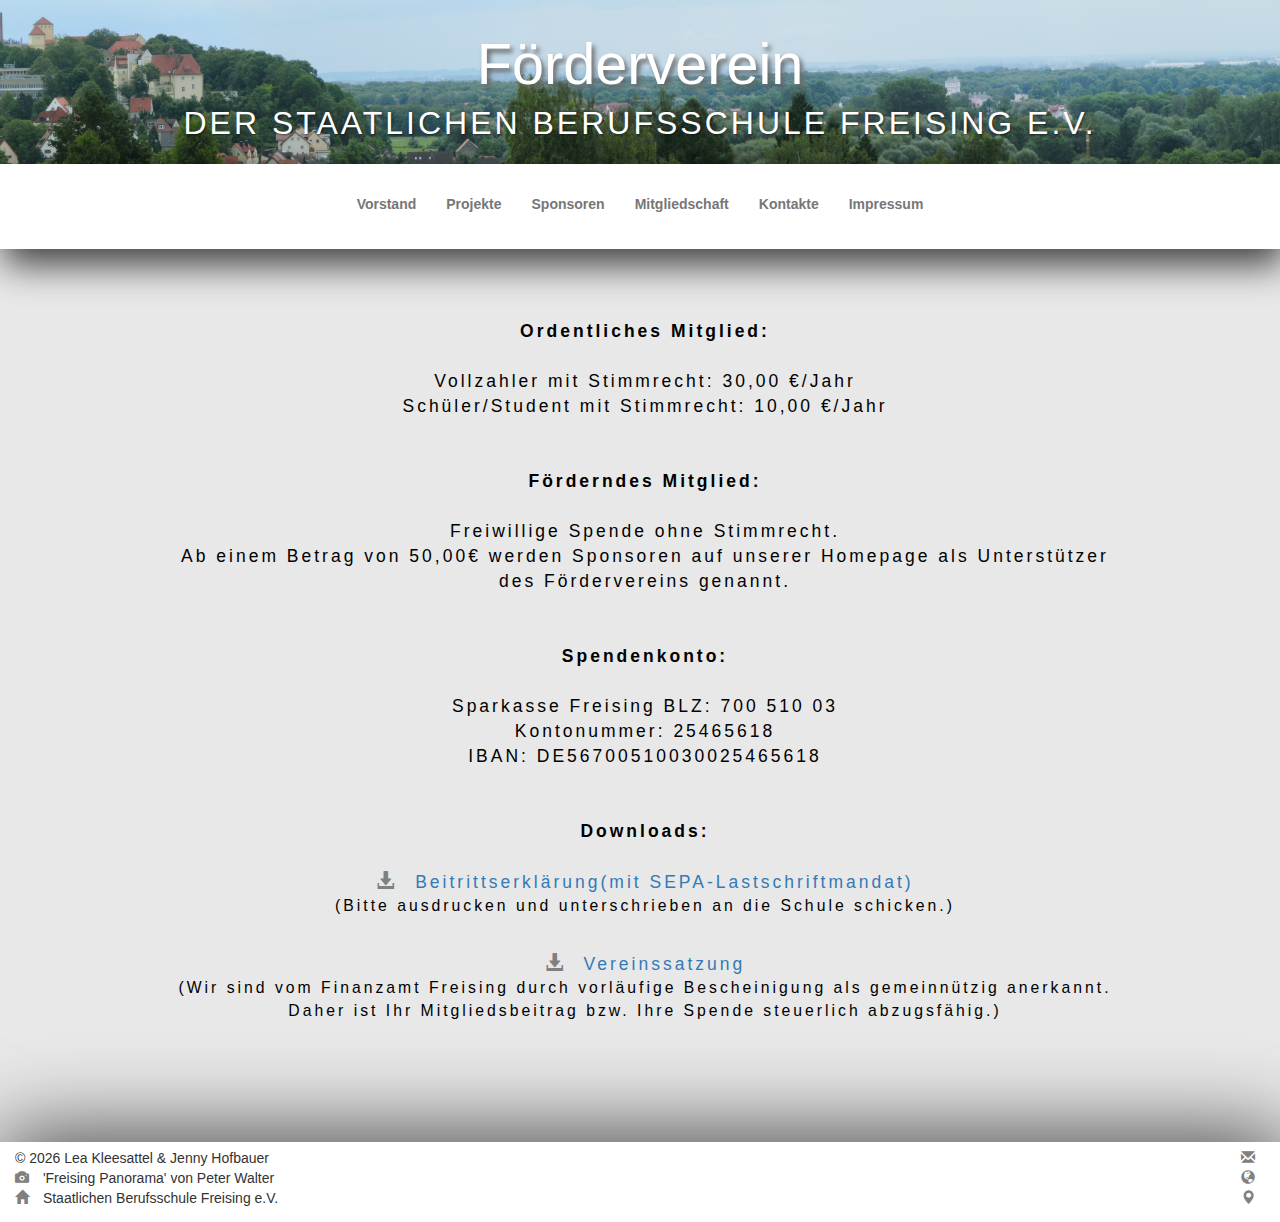
<file: html/membership.html>
<!DOCTYPE html>
<html lang="en">

<head>
 <title>Förderverein der Berufsschule Freising</title>
 <!-- includes -->
 <meta charset="utf-8"/>
 <meta http-equiv="X-UA-Compatible" content="IE=edge">
 <meta name="viewport" content="width=device-width, initial-scale=1">
 <link rel="shortcut icon" href="resources/icon.ico" type="image/x-icon"/>
 <link rel="stylesheet" 
 href="http://maxcdn.bootstrapcdn.com/bootstrap/3.3.6/css/bootstrap.min.css"/>
 <link rel="stylesheet" 
 href="https://maxcdn.bootstrapcdn.com/font-awesome/4.4.0/css/font-awesome.min.css"/>
 <link rel="stylesheet" href="resources/css/style.css"/>
 <!-- google meta data -->
 <meta name="description" content="Unterstützen Sie uns als ordentliches 
 oder förderndes Mitglied."/>
 <!-- keywords werden von Google nicht genutzt,aber es könnte
 sich ja mal ein Bing-Nutzer hier her verirrt -->
 <meta name="keywords" content="Förderverein, Berufsschule, Freising, 
 staatlichen, Unterstützung, Mitglieder, Förderer, Sponsoren, Bildung, Schule, 
 Spende, ordentliches, förderndes, Spendenkonto"/>
 <meta name="author" content="Jenny Hofbauer"/>
 <meta name="robots" content="index, follow"/>
 <meta name="revisit-after" content="3 month"/>
</head>

<body>
  <!-- Wrapper um den footer immer am Ende der Seite zu behalten -->
  <div class="wrapper">

    <!-- headercontainer -->
    <div class="container background-container">
      <a href="index.html">
        <div class="heading">
          <h1>Förderverein</h1>
        </div>
      </a>

      <a href="http://www.berufsschule-freising.de/index.php">
        <div class="underheading">
          <h5>der staatlichen Berufsschule Freising e.v.</h5> 
        </div>
      </div>
    </a>

    <!-- navbar -->
    <nav class="navbar navbar-default" role="navigation">
      <div class="container">
        <div class="navbar-header">
          <button type="button" class="navbar-toggle" data-toggle="collapse"
          data-target="#bs-example-navbar-collapse-1">
          <span class="sr-only">Toggle navigation</span>
          <span class="icon-bar"></span>
          <span class="icon-bar"></span>
          <span class="icon-bar"></span>
        </button>
      </div>

      <div class="collapse navbar-collapse" id="bs-example-navbar-collapse-1">
        <ul class="nav navbar-nav">
         <li>
          <a href="board.html">Vorstand</a>
        </li>
        <li>
          <a href="project.html">Projekte</a>
        </li>
        <li>
          <a href="sponsors.html">Sponsoren</a>
        </li>
        <li>
          <a href="membership.html">Mitgliedschaft</a>
        </li>
        <li>
          <a href="contact.html">Kontakte</a>
        </li>
        <li>
          <a href="imprint.html">Impressum</a>
        </li>
      </ul>
    </div>
  </div>
</nav>

<!-- Mitgliedschaft -->
<div class="container">
  <div class="row">

    <div class="col-md-1"></div>

    <div class="col-md-10">
      <div class="container-text">
        <br/><br/>
        <b> Ordentliches Mitglied:</b>
        <br/><br/>
        Vollzahler mit Stimmrecht: 30,00 €/Jahr
        <br/>
        Schüler/Student mit Stimmrecht: 10,00 €/Jahr
        <br/><br/><br/>
        <b>Förderndes Mitglied:</b>
        <br/><br/>
        Freiwillige Spende ohne Stimmrecht.
        <br/>
        Ab einem Betrag von 50,00€ werden Sponsoren auf unserer Homepage als
        Unterstützer des Fördervereins genannt.
        <br/><br/><br/>
        <b>Spendenkonto: 
        </b><br/><br/>
        Sparkasse Freising BLZ: 700 510 03
        <br/>
        Kontonummer: 25465618
        <br/>
        IBAN: DE56700510030025465618 
        <br/> <br/><br/>
        <b>Downloads:</b>
        <br/> <br/>
        <a href="resources/pdf/Beitrittserklaerung_SEPA-Lastschriftmandat.pdf">
          <span class="glyphicon glyphicon-download-alt"></span>
          Beitrittserklärung(mit SEPA-Lastschriftmandat)
        </a>
        <br/>
        <p class="legend">
          (Bitte ausdrucken und unterschrieben an die Schule schicken.)
        </p>
        <br/> 
        <a href="resources/pdf/Satzung_FoeV_Freising.pdf">
          <span class="glyphicon glyphicon-download-alt"></span>
          Vereinssatzung
          <br/> 
        </a>
        <p class="legend">
          (Wir sind vom Finanzamt Freising durch vorläufige Bescheinigung 
          als gemeinnützig anerkannt. Daher ist Ihr Mitgliedsbeitrag 
          bzw. Ihre Spende steuerlich abzugsfähig.)
        </p>
      </div>
    </div>

    <div class="col-md-1"></div>
  </div>
</div>

<div class="container">
  <div class="row spacer">
   <div class="span4"></div>
   <div class="span4"></div>
   <div class="span4"></div>
 </div>
</div>

<div class="push"></div>
</div>

<!-- copyright + footer -->
<footer class="footer">
 <div class="container-fluid">
   <div class="row">
     <div class="col-md-6 col-xs-10 text-left">
       &copy;
       <script>new Date().getFullYear()>2016 && 
         document.write(" "+new Date().getFullYear());</script> 
         Lea Kleesattel & Jenny Hofbauer
         <br/>
         <span class="glyphicon glyphicon-camera"></span>
         'Freising Panorama' von Peter Walter 
         <br/>
         <span class="glyphicon glyphicon-home"></span>
         Staatlichen Berufsschule Freising e.V.
       </div>

       <div class="col-md-6 col-xs-2 text-right">
        <a href="mailto:verwaltung@berufsschule-freising.de">
          <span class="glyphicon glyphicon-envelope"></span>
        </a>
        <br/>
        <a href="http://www.berufsschule-freising.de/index.php">
          <span class="glyphicon glyphicon glyphicon-globe"></span>
        </a>
        <br/>
        <a href="https://www.google.de/maps/place/Wippenhauser+Str.+57,+85354+Freising/@48.4072542,11.7276627,17z/data=!3m1!4b1!4m5!3m4!1s0x479e6ae48f4a55e7:0xf83e50c574c093c4!
        8m2!3d48.4072507!4d11.7298514">
        <span class="glyphicon glyphicon glyphicon-map-marker"></span>
        </a>
        <br/>
      </div>
    </div>
  </div>
</footer>

<!-- JS -->
<script src="https://ajax.googleapis.com/ajax/libs/jquery/1.12.0/jquery.min.js">
</script>
<script src="http://maxcdn.bootstrapcdn.com/bootstrap/3.3.6/js/bootstrap.min.js">
</script>
</body>
</html>
</file>
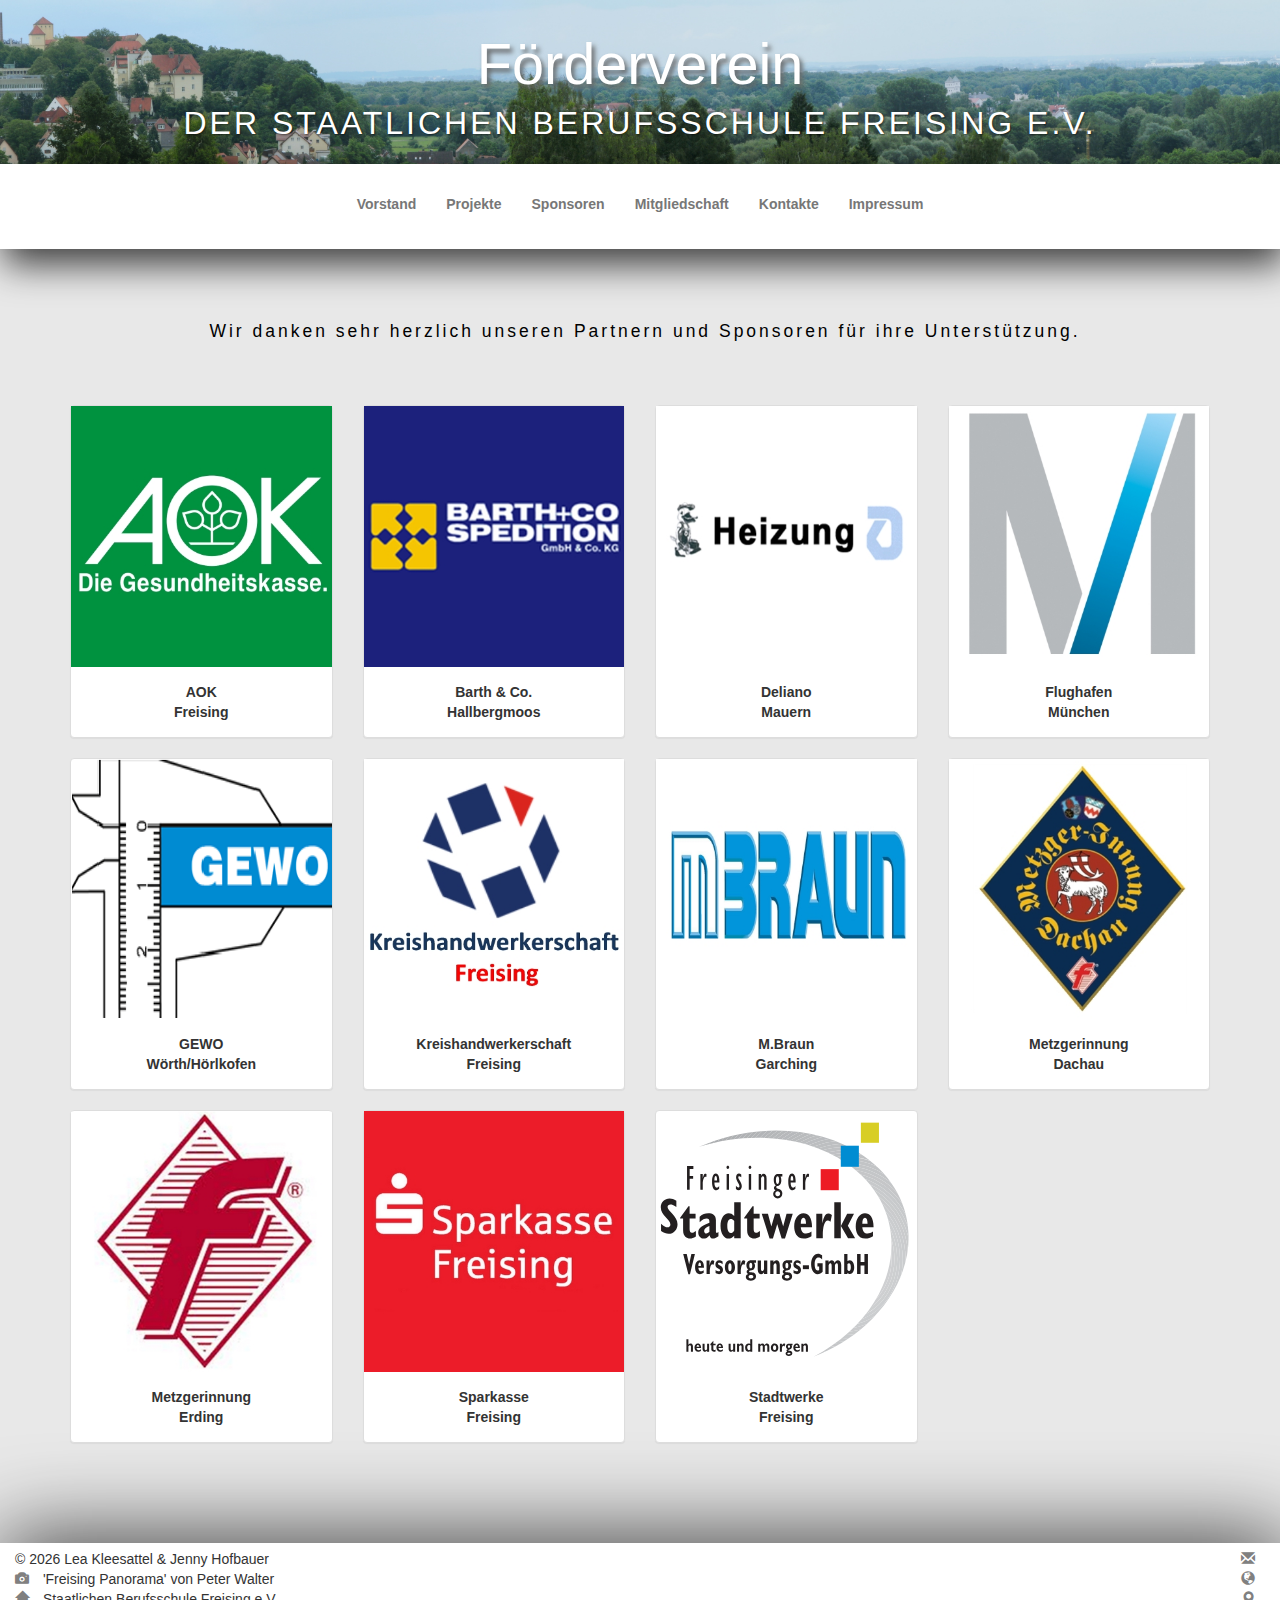
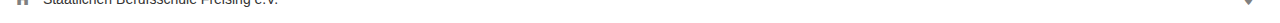
<file: html/sponsors.html>
<!DOCTYPE html>
<html lang="en">

<head>
 <title>Förderverein der Berufsschule Freising</title>
 <!-- includes -->
 <meta charset="utf-8"/>
 <meta http-equiv="X-UA-Compatible" content="IE=edge"/>
 <meta name="viewport" content="width=device-width, initial-scale=1"/>
 <link rel="shortcut icon" href="resources/icon.ico" type="image/x-icon"/>
 <link rel="stylesheet" 
 href="http://maxcdn.bootstrapcdn.com/bootstrap/3.3.6/css/bootstrap.min.css"/>
 <link rel="stylesheet" 
 href="https://maxcdn.bootstrapcdn.com/font-awesome/4.4.0/css/font-awesome.min.css"/>
 <link rel="stylesheet" href="resources/css/style.css"/>
 <!-- google meta data -->
 <meta name="description" content="Wir danken sehr herzlich unseren Partnern und 
 Sponsoren für ihre Unterstützung."/>
 <!-- keywords werden von Google nicht genutzt,aber es könnte
 sich ja mal ein Bing-Nutzer hier her verirrt -->
 <meta name="keywords" content="Förderverein, Berufsschule, Freising, 
 staatlichen, Ausbildungsbetrieben, Unterstützung, Mitglieder, Förderer, 
 Sponsoren, Bildung, Erziehung, Berufsfachschule, Fachakademie, 
 Schule, Spende, Wippenhauser Str. 57"/>
 <meta name="author" content="Jenny Hofbauer"/>
 <meta name="robots" content="index, follow"/>
 <meta name="revisit-after" content="3 month"/>
</head>

<body>
  <!-- Wrapper um den footer immer am Ende der Seite zu behalten -->
  <div class="wrapper">

    <!-- headercontainer -->
    <div class="container background-container">
      <a href="index.html">
        <div class="heading">
          <h1>Förderverein</h1>
        </div>
      </a>

      <a href="http://www.berufsschule-freising.de/index.php">
        <div class="underheading">
        <h5>der staatlichen Berufsschule Freising e.v.</h5>
        </div>
      </div> 
    </a>

    <!-- navbar-->
    <nav class="navbar navbar-default" role="navigation">
      <div class="container">
        <div class="navbar-header">
          <button type="button" class="navbar-toggle" data-toggle="collapse" 
          data-target="#bs-example-navbar-collapse-1">
          <span class="sr-only">Toggle navigation</span>
          <span class="icon-bar"></span>
          <span class="icon-bar"></span>
          <span class="icon-bar"></span>
        </button>
      </div>

      <div class="collapse navbar-collapse" id="bs-example-navbar-collapse-1">
        <ul class="nav navbar-nav">
          <li>
            <a href="board.html">Vorstand</a>
          </li>
          <li>
            <a href="project.html">Projekte</a>
          </li>
          <li>
            <a href="sponsors.html">Sponsoren</a>
          </li>
          <li>
            <a href="membership.html">Mitgliedschaft</a>
          </li>
          <li>
            <a href="contact.html">Kontakte</a>
          </li>
          <li>
            <a href="imprint.html">Impressum</a>
          </li>
        </ul>
      </div>
    </div>
  </nav>

  <!-- Sponsoren (11 ist eine PRIMZAHL... der Horror eines jeden Designers.
  Hier könnte ihre Werbung stehen.) -->
  <div class="container">
    <div class="row">
      <div class="col-md-1">
      </div>
      <div class="container-text"> 
        <br/><br/> 
        Wir danken sehr herzlich unseren Partnern 
        und Sponsoren für ihre Unterstützung.
      </div>
      <div class="col-md-1">
      </div>
    </div>
  </div>

    <!-- Adblocker blockieren Bilder 
    mit dem Dateinamen Sponsor ergo Supporter -->
    <div class="container button-container">
      <div class="row">

       <div class="col-md-3 col-sm-6">
         <div class="panel panel-default responsive-panel center-block">
          <div class=" responsive-panel center-block">
            <a href="https://bayern.aok.de/">
              <h3 class="panel-title">
                <img src="resources\image\supporters\supporterAOK.jpg" 
                class="responsive-Image" alt="AOK Freising" width="100%">
              </h3>
            </div>
          </a>
          <div class="panel-body panel-body-social panel-body-projects">
            AOK<br/>Freising
          </div>
        </div>
      </div>

      <div class="col-md-3 col-sm-6">
       <div class="panel panel-default responsive-panel center-block">
        <div class=" responsive-panel center-block">
          <a href="http://www.barth-co.com/home.html">
            <h3 class="panel-title">
              <img src="resources\image\supporters\supporterBarthCO.jpg" 
              class="responsive-Image" alt="Barth & Co." width="100%">
            </h3>
          </div>
        </a>
        <div class="panel-body panel-body-social panel-body-projects">
          Barth & Co.<br/>Hallbergmoos
        </div>
      </div>
    </div>

    <div class="col-md-3 col-sm-6">
      <div class="panel panel-default responsive-panel center-block">
        <div class=" responsive-panel center-block">
          <a href="http://www.deliano-gmbh.de/">
            <h3 class="panel-title">
              <img src="resources\image\supporters\supporterDeliano.jpg" 
              class="responsive-Image" alt="Deliano, Mauern" width="100%">
            </h3>
          </div>
        </a>
        <div class="panel-body panel-body-social panel-body-projects">
          Deliano<br/>Mauern
        </div>
      </div>
    </div>

    <div class="col-md-3 col-sm-6">
      <div class="panel panel-default responsive-panel center-block">
        <div class=" responsive-panel center-block">
          <a href="http://www.munich-airport.de/de/consumer/index.jsp">
            <h3 class="panel-title">
              <img src="resources\image\supporters\supporterFlughafenM.jpg" 
              class="responsive-Image" alt="Flughafen München" width="100%">
            </h3>
          </div>
        </a>
        <div class="panel-body panel-body-social panel-body-projects">
          Flughafen<br/>München
        </div>
      </div>
    </div>  
  </div>           
</div>

<div class="container button-container">
  <div class="row">

   <div class="col-md-3 col-sm-6">
    <div class="panel panel-default responsive-panel center-block">
      <div class=" responsive-panel center-block">
        <a href="http://www.gewo.net/">
          <h3 class="panel-title">
            <img src="resources\image\supporters\supporterGewo.svg" 
            class="responsive-Image" alt="GEWO" width="100%">
          </h3>
        </div>
      </a>
      <div class="panel-body panel-body-social panel-body-projects">
        GEWO<br/>Wörth/Hörlkofen
      </div>
    </div>
  </div>

  <div class="col-md-3 col-sm-6">
   <div class="panel panel-default responsive-panel center-block">
    <div class=" responsive-panel center-block">
      <a href="http://www.kreishandwerkerschaft-freising.de/">
        <h3 class="panel-title">
          <img 
          src="resources\image\supporters\supporterKreishandwerkerschaftF.jpg" 
          class="responsive-Image" alt="Kreishandwerkerschaft Freising" 
          width="100%">
        </h3>
      </div>
    </a>
    <div class="panel-body panel-body-social panel-body-projects">
      Kreishandwerkerschaft<br/>Freising
    </div>
  </div>
</div>

<div class="col-md-3 col-sm-6">
  <div class="panel panel-default responsive-panel center-block">
    <div class=" responsive-panel center-block">
      <a href="http://mbraun.de/">
        <h3 class="panel-title">
          <img src="resources\image\supporters\supporterMBraun.jpg" 
          class="responsive-Image" alt="Braun Intergas" width="100%">
        </h3>
      </div>
    </a>
    <div class="panel-body panel-body-social panel-body-projects">
      M.Braun<br/>Garching
    </div>
  </div>
</div>

<div class="col-md-3 col-sm-6">
  <div class="panel panel-default responsive-panel center-block">
    <div class=" responsive-panel center-block">
      <a href="http://www.mi-dachau.de/">
        <h3 class="panel-title">
          <img src="resources\image\supporters\supporterMetzgerinnungD.svg" 
          class="responsive-Image" alt="Metzgerinnung Dachau-Freising" 
          width="100%">
        </h3>
      </div>
    </a>
    <div class="panel-body panel-body-social panel-body-projects">
      Metzgerinnung<br/>Dachau
    </div>
  </div>
</div>
</div>
</div>

<div class="container button-container">
  <div class="row">

    <div class="col-md-3 col-sm-6">
     <div class="panel panel-default responsive-panel center-block">
      <div class=" responsive-panel center-block">
        <a href="http://khs-erding.de/metzger.html">
          <h3 class="panel-title">
            <img src="resources\image\supporters\supporterMetzgerinnungE.svg" 
            class="responsive-Image" alt="Metzgerinnung Erding" width="100%">
          </h3>
        </div>
      </a>
      <div class="panel-body panel-body-social panel-body-projects">
        Metzgerinnung<br/>Erding
      </div>
    </div> 
  </div>

  <div class="col-md-3 col-sm-6">
   <div class="panel panel-default responsive-panel center-block">
    <div class=" responsive-panel center-block">
      <a href="https://portal.sparkasse-freising.de/
      portal/portal/Starten?IID=70051003&AID=IPSTANDARD">
      <h3 class="panel-title">
        <img src="resources\image\supporters\supporterSparkasseF.jpg" 
        class="responsive-Image" alt="Sparkasse Freising" width="100%">
      </h3>
    </div>
  </a>
  <div class="panel-body panel-body-social panel-body-projects">
    Sparkasse<br/>Freising
  </div>
</div>
</div>

<div class="col-md-3 col-sm-6">
  <div class="panel panel-default responsive-panel center-block">
    <div class=" responsive-panel center-block">
      <a href="http://www.stw-freising.de/">
        <h3 class="panel-title">
          <img src="resources\image\supporters\supporterStadtwerkeF.svg" 
          class="responsive-Image" alt="Freisinger Stadtwerke Versorgungs-GmbH" 
          width="100%">
        </h3>
      </div>
    </a>
    <div class="panel-body panel-body-social panel-body-projects">
      Stadtwerke<br/>Freising
    </div>
  </div>
</div>
</div>
</div>
</div>
</div>

<div class="container">
  <div class="row spacer">
   <div class="span4"></div>
   <div class="span4"></div>
   <div class="span4"></div>
 </div>
</div>

<div class="push"></div>
</div>

<!-- copyright + footer -->
<footer class="footer">
 <div class="container-fluid">
   <div class="row">
     <div class="col-md-6 col-xs-10 text-left">
       &copy;
       <script>new Date().getFullYear()>2016 &&
         document.write(" "+new Date().getFullYear());</script> 
         Lea Kleesattel & Jenny Hofbauer<br/>
         <span class="glyphicon glyphicon-camera"></span>
         'Freising Panorama' von Peter Walter 
         <br/>
         <span class="glyphicon glyphicon-home"></span>
         Staatlichen Berufsschule Freising e.V.
       </div>

       <div class="col-md-6 col-xs-2 text-right">
        <a href="mailto:verwaltung@berufsschule-freising.de">
          <span class="glyphicon glyphicon-envelope"></span>
        </a>
        <br/>
        <a href="http://www.berufsschule-freising.de/index.php">
          <span class="glyphicon glyphicon glyphicon-globe"></span>
        </a>
        <br/>
        <a href="https://www.google.de/maps/place/Wippenhauser+Str.+57,+85354+Freising/@48.4072542,11.7276627,17z/data=!3m1!4b1!4m5!3m4!1s0x479e6ae48f4a55e7:0xf83e50c574c093c4!
        8m2!3d48.4072507!4d11.7298514">
        <span class="glyphicon glyphicon glyphicon-map-marker"></span>
      </a>
      <br/>
    </div>
  </div>
</div>
</footer>

<!-- JS -->
<script src="https://ajax.googleapis.com/ajax/libs/jquery/1.12.0/jquery.min.js">
</script>
<script src="http://maxcdn.bootstrapcdn.com/bootstrap/3.3.6/js/bootstrap.min.js">
</script>
</body>
</html>
</file>
<file: html/resources/css/style.css>
/*general style*/
html {
  height: 100%;
  box-sizing: border-box;
}

body {
  background: #E8E8E8 !important;
  font-family: sans-serif;
  height: 100%;
  margin: 0px;
  padding: 0px;
}

a:hover,
a{
  text-decoration: none;
}

.glyphicon {
  margin-right: 10px;
}

.spacer {
  margin-top: 50px;
}

/*navbar*/
/*header*/
.background-container {
  background-image: url("../headerBackground.jpg");
  background-position: center center;
  background-size: cover;
  margin: 0 auto;
  padding: 1%;
  width: 100%;
  font-size: 120%;
  background-repeat: no-repeat;
}

@media (min-width: 768px) {
  .navbar .navbar-nav {
    display: inline-block;
    float: none;
    vertical-align: top;
  }

  h1 {
    font-size: 4.5vw;
  }

  h5 {

    font-size: 2.5vw;
    } }

    .navbar .navbar-collapse {
      text-align: center;
    }

    li:hover{
      text-shadow: -2px 9px 4px rgba(150, 150, 150, 1);
    }

    .navbar-default {
      padding-top: 15px;
      padding-bottom: 20px; 
      background-color: white; 
      border: solid 0px;
      border-radius: 0px; 
      -webkit-box-shadow: 4px 15px 37px 0px rgba(0,0,0,0.75);
      -moz-box-shadow: 4px 15px 37px 0px rgba(0,0,0,0.75);
      box-shadow: 4px 15px 37px 0px rgba(0,0,0,0.75);
      font-weight: bold;
    }


    /*slider*/
    .carousel-inner > .item > img,
    .carousel-inner > .item > a > img {
      width: 500%;
      height: 100%;
      margin: auto;
    }


    /*container styles*/ 
    .heading {   
      display: inherit;   
      margin: 0;
      padding: 30px 0 10px;  
      text-align: center;   
      text-shadow: 1px 1px 2px rgba(0,0,0,0.5);   
      font-size: 5em;   
      font-weight: 700;   
      line-height: normal;   
      color: #fff;   
      box-sizing: border-box;   
      text-shadow: 3px 4px 5px rgba(100, 100, 100, 1); }

      .underheading {
       display: inherit;
       margin: 0;
       padding: 0 0 40px;
       text-align: center;
       text-shadow: 1px 1px 2px rgba(0,0,0,0.5);
       text-transform: uppercase;
       font-size: 1.25em;
       font-weight: 400;
       letter-spacing: 3px;
       color: #fff;
       box-sizing: border-box;
       line-height: 1.43;
     }

     .container-text {
      display: inherit;
      margin: 0;
      padding: 0 0 40px;
      text-align: center;
      font-size: 1.25em;
      font-weight: 400;
      letter-spacing: 3px;
      color: black;
      margin-left: 10px;
      box-sizing: border-box;
      margin-bottom: 20px;
      line-height: 1.43;
    }

    .legend {
      font-size: 90%;
    }

    .panel-body-projects {
    text-align: center;
    font-weight: bold;
    }


    /*footer*/
    footer {
      background-color: white; 
      padding-top: 0.5%; 
      padding-bottom: 0.5%; 
      -webkit-box-shadow: 5px 0px 88px 5px rgba(0,0,0,0.75);
      -moz-box-shadow: 5px 0px 88px 5px rgba(0,0,0,0.75);
      box-shadow: 5px 0px 88px 5px rgba(0,0,0,0.75);

    }

    .wrapper {
      min-height: 100%;
      height: auto !important;
      height: 100%;
      margin: 0 auto -80px;
    }
    .footer, .push {
      height: 80px; 
    }

    .glyphicon {
      color: grey;
    }


    /*google maps*/
    .iframe-container{
      position: relative;
      width: 100%;
      padding-bottom: 100%; 
    }
    .iframe-container > *{
      display: block;
      position: absolute;
      top: 0;
      right: 0;
      bottom: 0;
      left: 0;
      margin: 0;
      padding: 0;
      height: 100%;
      width: 100%;
    }
</file>
